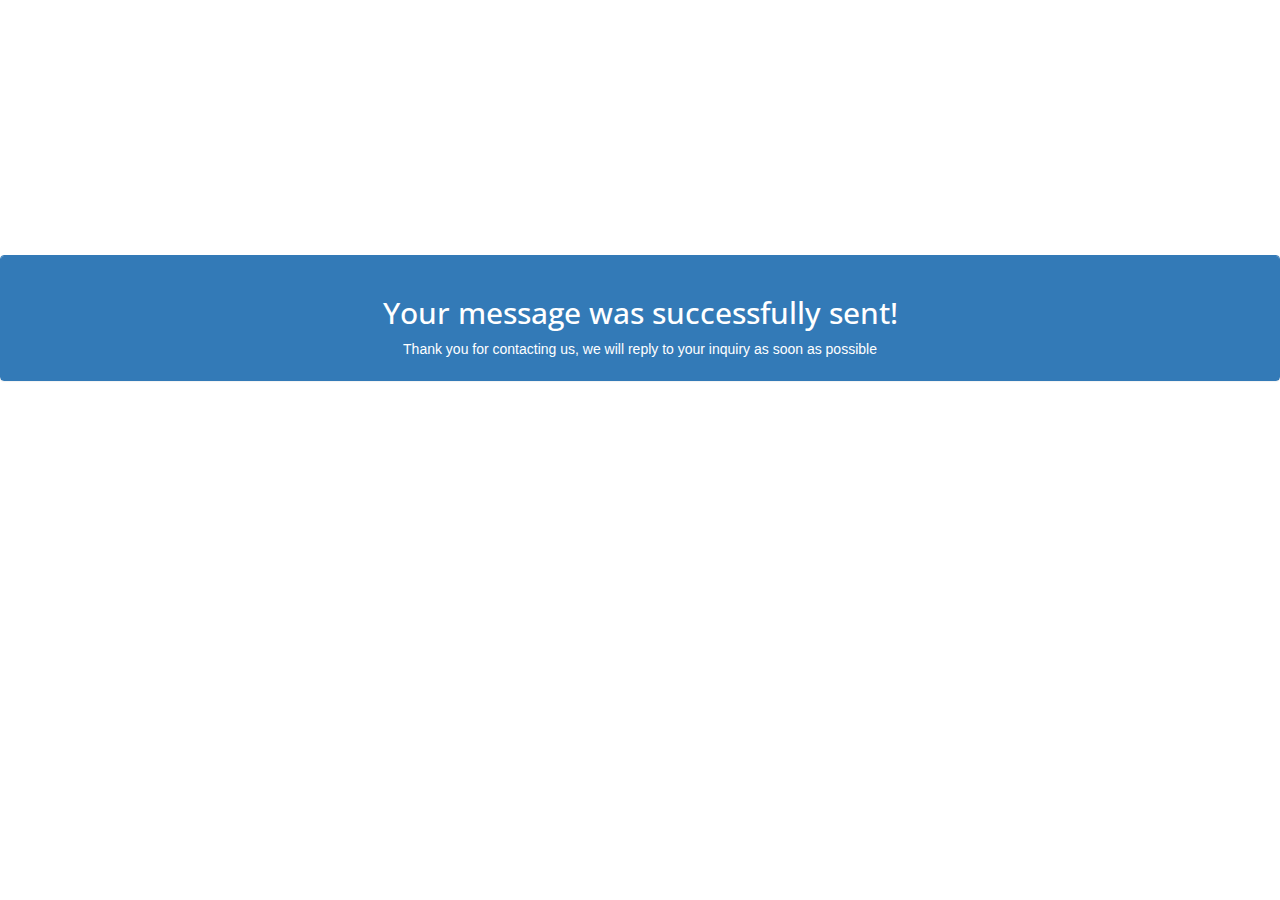
<file: thanks.htm>
<html>
<body>



<head>
	<meta charset="utf-8">
	<meta name="viewport"    content="width=device-width, initial-scale=1.0">
	<meta name="description" content="">
	<meta name="author"      content="Sergey Pozhilov (GetTemplate.com)">
	
	<title>Contact us </title>

	<link rel="shortcut icon" href="assets/images/gt_favicon.png">
	
	<link rel="stylesheet" media="screen" href="http://fonts.googleapis.com/css?family=Open+Sans:300,400,700">
	<link rel="stylesheet" href="assets/css/bootstrap.min.css">
	<link rel="stylesheet" href="assets/css/font-awesome.min.css">

	<!-- Custom styles for our template -->
	<link rel="stylesheet" href="assets/css/bootstrap-theme.css" media="screen" >
	<link rel="stylesheet" href="assets/css/main.css">

	<!-- HTML5 shim and Respond.js IE8 support of HTML5 elements and media queries -->
	<!--[if lt IE 9]>
	<script src="assets/js/html5shiv.js"></script>
	<script src="assets/js/respond.min.js"></script>
	<![endif]-->
</head>


<p><b></b></p>

<p></p>

<div class="panel panel-primary" Style="margin-top:255px">
 <div class="panel-heading"><h2 align="center">Your message was successfully sent!</h2><p align="center">Thank you for contacting us, we will reply
to your inquiry as soon as possible</P></div>
   

  
<div class="container">
    
     
   
</div>
</div>
</div>


</body>
</htm>
</file>
<file: assets/css/main.css>
/* Header */
#head { background:#181015 url( ../images/bg_header.jpg) no-repeat; background-size: cover; min-height:520px; text-align: center; padding-top:240px; color:white; font-family:"Open sans", Helvetica, Arial; font-weight:300; }
#head.secondary { height:100px; min-height: 100px; padding-top:0px; }
	#head .lead { font-family:"Open sans", Helvetica, Arial; font-size:44px; margin-bottom:6px; color:white; line-height:1.15em; } 
	#head .tagline { color:rgba(255,255,255,0.75); margin-bottom:25px; }
		#head .tagline a { color:#fff; } 
	#head .btn { margin-bottom:10px;}
	#head .btn-default { text-shadow: none; background:transparent; color:rgba(255,255,255,.5); -webkit-box-shadow:inset 0px 0px 0px 3px rgba(255,255,255,.5); -moz-box-shadow:inset 0px 0px 0px 3px rgba(255,255,255,.5); box-shadow:inset 0px 0px 0px 3px rgba(255,255,255,.5); background: transparent; }
		#head .btn-default:hover,
		#head .btn-default:focus { color:rgba(255,255,255,.8); -webkit-box-shadow:inset 0px 0px 0px 3px rgba(255,255,255,.8); -moz-box-shadow:inset 0px 0px 0px 3px rgba(255,255,255,.8); box-shadow:inset 0px 0px 0px 3px rgba(255,255,255,.8); background: transparent; }
		#head .btn-default:active, 
		#head .btn-default.active { color:#fff; -webkit-box-shadow:inset 0px 0px 0px 3px #fff; -moz-box-shadow:inset 0px 0px 0px 3px #fff; box-shadow:inset 0px 0px 0px 3px #fff; background: transparent; }

@media (max-width: 767px) {
	#head { min-height:420px; padding-top:160px; }
	#head .lead { font-size: 34px; }
}



.btn-vertical-slider{ margin-left:35px; cursor:pointer;}
a {  cursor:pointer;}
.carousel.vertical .carousel-inner .item {
  -webkit-transition: 0.6s ease-in-out top;
     -moz-transition: 0.6s ease-in-out top;
      -ms-transition: 0.6s ease-in-out top;
       -o-transition: 0.6s ease-in-out top;
          transition: 0.6s ease-in-out top;
}

 .carousel.vertical .active {
  top: 0;
}

 .carousel.vertical .next {
  top: 100%;
}

 .carousel.vertical .prev {
  top: -100%;
}

 .carousel.vertical .next.left,
.carousel.vertical .prev.right {
  top: 0;
}

 .carousel.vertical .active.left {
  top: -100%;
}

 .carousel.vertical .active.right {
  top: 100%;
}

 .carousel.vertical .item {
    left: 0;
}?


/* Autohide navbar */
.slideUp { top:-100px; }
.headroom { -webkit-transition: all 0.4s ease-out; -moz-transition: all 0.4s ease-out; -o-transition: all 0.4s ease-out; transition: all 0.4s ease-out; }


/* Highlights (in jumbotron in most cases) */
.highlight { margin-top:40px; }
	.h-caption { text-align: center; } 
	.h-caption i { display:block; font-size: 54px; color:#382526; margin-bottom:36px; }
	.h-caption h4 { color:#382526; font-size: 16px; font-weight: bold; margin-bottom:20px; }
	.h-body { }


/* Typography */
h1, h2, h3, h4, h5, h6 { font-family:"Open sans", Helvetica, Arial; }
h1, .h1, h2, .h2, h3, .h3 { margin-top:30px; } 
blockquote { font-style: italic; font-family: Georgia; color:#999; margin:30px 0 30px; }
label { color: #777; }
.thin { font-weight:300; }
.page-title { margin-top:20px; font-weight:300; }
.text-muted { color:#888; }
.breadcrumb { background:none; padding:0; margin:30px 0 0px 0; }
ul.list-spaces li{ margin-bottom:10px; }

/* Helpers */
.container-full { margin: 0 auto; width: 100%; }
.top-space { margin-top: 60px; }
.top-margin { margin-top:20px; }

img { max-width:100%; }
img.pull-right { margin-left: 10px; }
img.pull-left { margin-right: 10px; }
#map { width:100%; height:280px; }
#social { margin-top:50px; margin-bottom:50px; }
	#social .wrapper { width:340px; margin:0 auto; }

/* Main content block */
.maincontent { }






.........................
/* Global */
body {
    background: #3399cc;
    padding: 40px;
}  

img { max-width:100%; }

a {
	-webkit-transition: all 150ms ease;
	-moz-transition: all 150ms ease;
	-ms-transition: all 150ms ease;
	-o-transition: all 150ms ease;
	transition: all 150ms ease; 
	}
    a:hover {
        -ms-filter: "progid:DXImageTransform.Microsoft.Alpha(Opacity=50)"; /* IE 8 */
        filter: alpha(opacity=50); /* IE7 */
        opacity: 0.6;
        text-decoration: none;
    }


/* Container */
.container-fluid {
    background: #FFFFFF;
    margin: 40px auto 10px;
    padding: 20px 40px 0;
    max-width: 960px;
    box-shadow: 0 1px 1px rgba(0, 0, 0, 0.1);
}


/* Page Header */
.page-header {
    background: #f9f9f9;
    margin: -30px -40px 40px;
    padding: 20px 40px;
    border-top: 4px solid #ccc;
    color: #999;
    text-transform: uppercase;
    }
    .page-header h3 {
        line-height: 0.88rem;
        color: #000;
        }



/* Thumbnail Box */
.caption h4 {
    font-size: 1rem;
    color: #444;
    }
    .caption p {
        font-size: 0.75rem;
        color: #999;
        }
        .btn.btn-mini {
            font-size: 0.63rem;
            }


/* Carousel Control */
.control-box {
    text-align: right;
    width: 100%;
    }
    .carousel-control{
        background: #666;
        border: 0px;
        border-radius: 0px;
        display: inline-block;
        font-size: 34px;
        font-weight: 200;
        line-height: 18px;
        opacity: 0.5;
        padding: 4px 10px 0px;
        position: static;
        height: 30px;
        width: 15px;
        }


/* Footer */
.footer {
    margin: auto;
    width: 100%;
    max-width: 960px;
    display: block;
    font-size: 0.69rem;
    }
    .footer, .footer a {
        color: ;
        }
        p.right  { 
            float: right; 
            }


/* Mobile Only */
@media (max-width: 767px) {
    .page-header, .control-box {
    text-align: center;
    } 
}
@media (max-width: 479px) {
    .caption {
    word-break: break-all;
    }
}


/* ADD-ON
-------------------------------------------------- */
</file>
